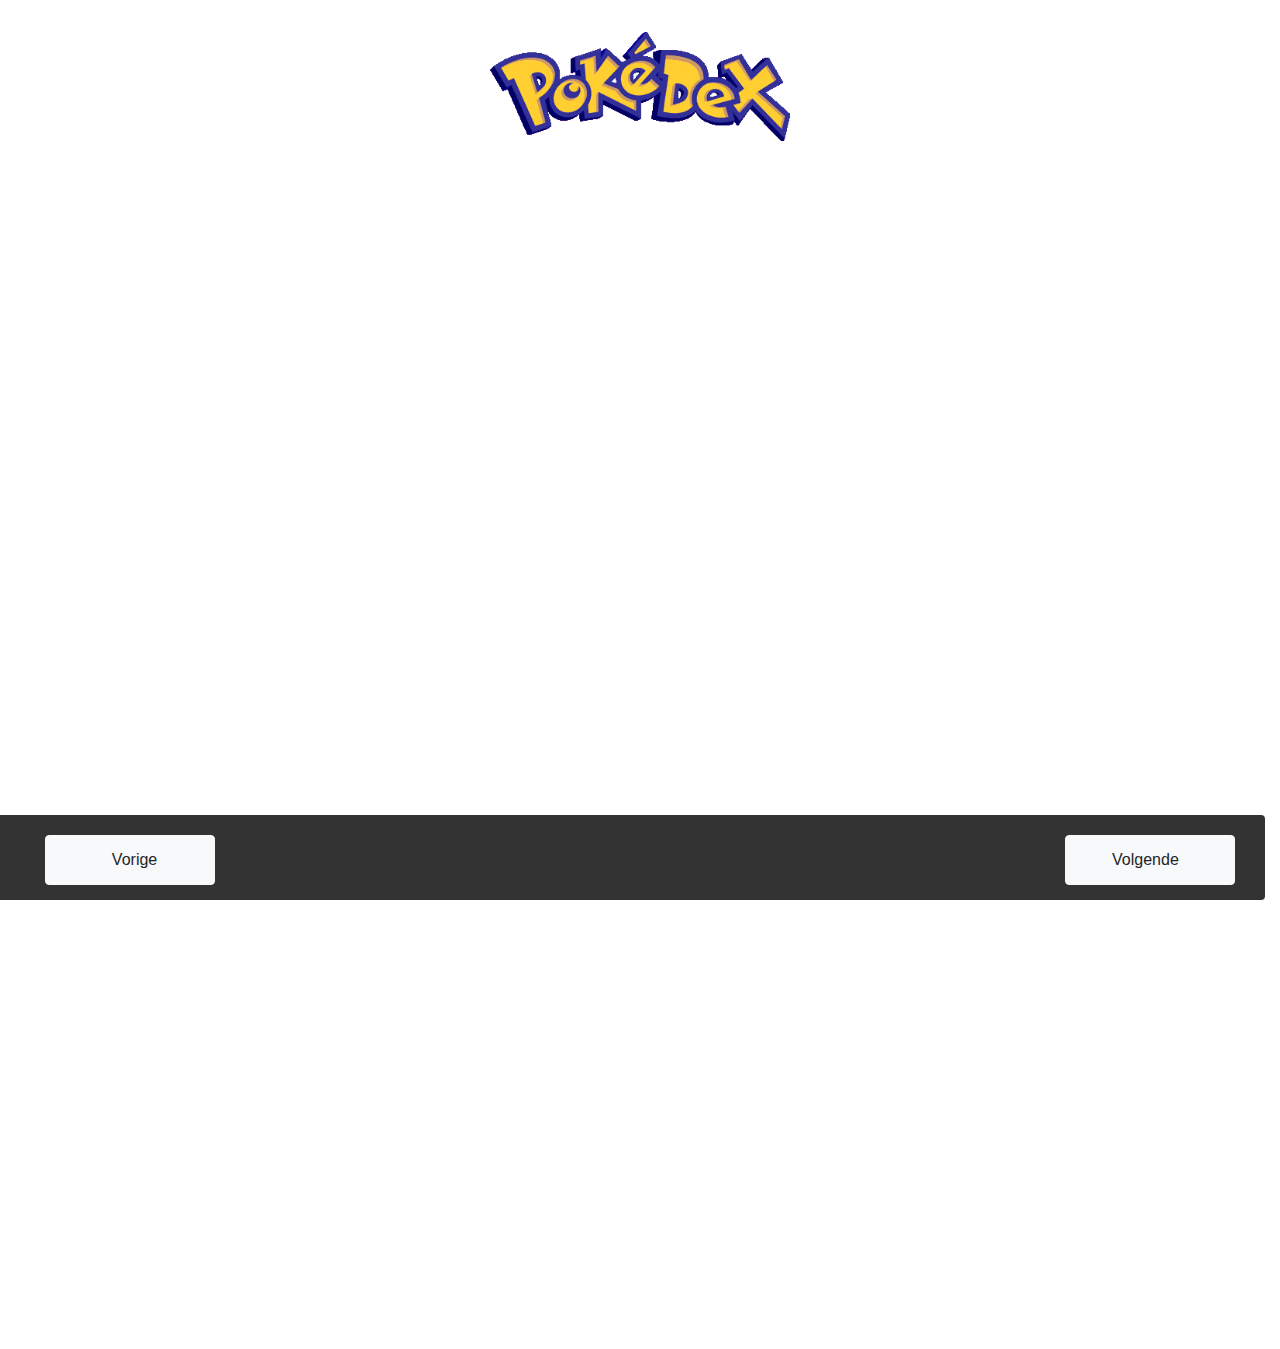
<file: index.html>
<!DOCTYPE html>
<html lang="en">
<head>
    <meta charset="UTF-8">
    <title>Pokedex</title>
    <link rel="icon" type="image/png" href="images/pokeball.png"/>
    <link rel="stylesheet" href="https://use.fontawesome.com/releases/v5.8.1/css/all.css" integrity="sha384-50oBUHEmvpQ+1lW4y57PTFmhCaXp0ML5d60M1M7uH2+nqUivzIebhndOJK28anvf" crossorigin="anonymous">
    <link rel="stylesheet" href="https://stackpath.bootstrapcdn.com/bootstrap/4.3.1/css/bootstrap.min.css" integrity="sha384-ggOyR0iXCbMQv3Xipma34MD+dH/1fQ784/j6cY/iJTQUOhcWr7x9JvoRxT2MZw1T" crossorigin="anonymous">
    <link rel="stylesheet" href="styles/styles.css">
    <link rel="stylesheet" href="styles/background-types.css">

<body>
<div class="container">
    <div class="heading">
        <img class="heading__img" src="images/logo.png" alt="Pokedex logo">
    </div>

    <div class="go-back">
        <a class="goto-home"><i class="fas fa-long-arrow-alt-left"></i>Go Back</a>
    </div>

    <div class="regions">
        <!-- Regions come here -->
    </div>

    <div class="row content">
        <!-- Pokemons come here -->
    </div>

    <div class="row pagination">
        <div class="col-md-6 button-previous-wrap">
            <button type="button" id="button-previous" class="btn btn-light btn-pagination">
                <span class="button-content">
                    <i class="fas fa-chevron-left"></i>
                    Vorige
                </span>
            </button>
        </div>

        <div class="col-md-6 button-next-wrap">
            <button type="button" id="button-next" class="btn btn-light btn-pagination">
                <span class="button-content">
                    Volgende
                    <i class="fas fa-chevron-right"></i>
                </span>
            </button>
        </div>
    </div>
</div>
<pre></pre>
</body>

<script src="https://code.jquery.com/jquery-3.4.0.min.js" integrity="sha256-BJeo0qm959uMBGb65z40ejJYGSgR7REI4+CW1fNKwOg=" crossorigin="anonymous"></script>
<script src="https://cdnjs.cloudflare.com/ajax/libs/popper.js/1.14.7/umd/popper.min.js" integrity="sha384-UO2eT0CpHqdSJQ6hJty5KVphtPhzWj9WO1clHTMGa3JDZwrnQq4sF86dIHNDz0W1" crossorigin="anonymous"></script>
<script src="https://stackpath.bootstrapcdn.com/bootstrap/4.3.1/js/bootstrap.min.js" integrity="sha384-JjSmVgyd0p3pXB1rRibZUAYoIIy6OrQ6VrjIEaFf/nJGzIxFDsf4x0xIM+B07jRM" crossorigin="anonymous"></script>
<script src="scripts/script.js"></script>

</html>
</file>
<file: styles/styles.css>
.heading {
    margin: 2em 0 3em;
    font-family: Pokemon, serif;
}

.heading__img {
    margin: 0 auto;
    display: block;
    max-width: 300px;
}

.regions {
    display: flex;
    justify-content: space-between;
    padding: 0 15px;
}

.regions .single-region {
    text-transform: capitalize;
    padding: 0 15px;
    width: 100%;
}

.regions .single-region:first-child {
    padding-left: 0;
}

.regions .single-region:last-child {
    padding-right: 0;
}

.regions .single-region .region-content {
    border: 1px solid rgba(0, 0, 0, .125);
    border-radius: .25rem;
    background-color: rgba(0, 0, 0, .03);
    padding: 10px;
    cursor: pointer;
    text-align: center;
    transition: .2s ease;
}

.regions .single-region .region-content:hover {
    background-color: rgba(0, 0, 0, .1);
}

.regions .single-region .region-remove {
    background: #FFCE31;
    color: black;
    transition: .2s ease;
}

.region-selected {
    background: #2E2E9A !important;
    color: white !important;
}

.regions .single-region .region-remove:hover {
    background: #D9A930;
}

.regions .single-region p {
    text-align: center;
    margin: 0;
}

.content {
    margin: 1em 0 8em;
    min-height: 1000px;
}

.card-header {
    text-transform: capitalize;
    padding: 10px 15px;
}

.card-footer {
    padding: 10px 15px;
    background-color: rgba(0, 0, 0, .06);
}

.card-body {
    min-height: 128px;
    padding: 1em;
    background-color: rgba(0, 0, 0, .03);
}

.card-single {
    margin-top: 2em;
    text-align: center;
}

.card-single .type {
    text-transform: capitalize;
}

.pagination button {
    margin-top: 3em;
    width: 100%;
    padding: 12px 0;
}

.pagination i {
    font-size: 13px;
}

.pagination {
    background: rgba(0, 0, 0, 0.8);
    height: 85px;
    width: 100vw;
    position: fixed;
    left: 0;
    bottom: 0;
}

.pokemon-image {
    margin: 0 auto;
    display: block;
}

.col {
    flex-basis: 20%;
}

.button-content {
    margin: 0 auto;
}

.button-previous-wrap, .button-next-wrap {
    max-width: 200px;
}

.button-previous-wrap {
    position: fixed;
    left: 30px;
    bottom: 15px;
}

a {
    color: unset;
}

a:hover {
    text-decoration: none;
    color: unset;
}

.button-previous-wrap i {
    padding-right: .7em;
}

.card-body strong {
    font-weight: bolder;
    border-bottom: solid lightgrey 1px;
    padding-bottom: 10px;
    display: block;
}

.button-next-wrap i {
    padding-left: .7em;
}

.button-next-wrap {
    position: fixed;
    right: 30px;
    bottom: 15px;
}

.pokemon-type, .pokemon-abilities, .pokemon-stats {
    margin-top: 20px;
}

.pokemon-type p {
    text-transform: capitalize;
    padding: 10px;
    -webkit-border-radius: 5px;
    -moz-border-radius: 5px;
    border-radius: 5px;
}

.pokemon-abilities {
    display: flex;
}

.pokemon-abilities p {
    margin: 0 10px !important;
    text-transform: capitalize;
    padding: 10px;
    background-color: rgba(0, 0, 0, .06);
    -webkit-border-radius: 5px;
    -moz-border-radius: 5px;
    border-radius: 5px;
    width: 50%;
    display: inline-block;
    flex-basis: 50%;
}

.pokemon-stats .col {
    flex-basis: 33%;
}

.pokemon-stats .col p:first-child {
    margin-bottom: 5px;
    padding: 10px;
    -webkit-border-radius: 5px;
    -moz-border-radius: 5px;
    border-radius: 5px;
}

.go-back {
    padding: 0 15px;
    display: none;
}

.active {
    display: block;
}

.go-back a {
    border: 1px solid rgba(0, 0, 0, .125);
    border-radius: .25rem;
    background-color: rgba(0, 0, 0, .03);
    padding: 10px 20px;
    cursor: pointer;
    text-align: center;
    color: black;
}

.go-back a:hover {
    text-decoration: none;
}

.go-back a i {
    margin-right: 10px;
}

.pokemon-stats .col p {
    text-transform: capitalize;
    font-size: 14px;
    min-height: 44px;
}

.pokemon-stats .col p:nth-child(2) {
    margin-bottom: 5px;
}

.pokemon-stats .spd p:first-child {
    background: #FA92B2;
}

.pokemon-stats .spcd p:first-child {
    background: #A7DB8D;
}

.pokemon-stats .spa p:first-child {
    background: #9DB7F5;
}

.pokemon-stats .def p:first-child {
    background: #FAE078;
}

.pokemon-stats .att p:first-child {
    background: #F5AC78;
}

.pokemon-stats .hp p:first-child {
    background: #FF5959;
}
</file>
<file: styles/background-types.css>
.background-color-bug{background:-webkit-linear-gradient(180deg, #729f3f 50%, #729f3f 50%);background:-ms-linear-gradient(180deg, #729f3f 50%, #729f3f 50%);background:-moz-linear-gradient(180deg, #729f3f 50%, #729f3f 50%);background:-o-linear-gradient(180deg, #729f3f 50%, #729f3f 50%);background:linear-gradient(180deg, #729f3f 50%, #729f3f 50%);background-color:#729f3f;color:#fff}.background-color-dark{background:-webkit-linear-gradient(180deg, #707070 50%, #707070 50%);background:-ms-linear-gradient(180deg, #707070 50%, #707070 50%);background:-moz-linear-gradient(180deg, #707070 50%, #707070 50%);background:-o-linear-gradient(180deg, #707070 50%, #707070 50%);background:linear-gradient(180deg, #707070 50%, #707070 50%);background-color:#707070;color:#fff}.background-color-dragon{background:-webkit-linear-gradient(180deg, #53a4cf 50%, #f16e57 50%);background:-ms-linear-gradient(180deg, #53a4cf 50%, #f16e57 50%);background:-moz-linear-gradient(180deg, #53a4cf 50%, #f16e57 50%);background:-o-linear-gradient(180deg, #53a4cf 50%, #f16e57 50%);background:linear-gradient(180deg, #53a4cf 50%, #f16e57 50%);background-color:#53a4cf;color:#fff}.background-color-electric{background:-webkit-linear-gradient(180deg, #eed535 50%, #eed535 50%);background:-ms-linear-gradient(180deg, #eed535 50%, #eed535 50%);background:-moz-linear-gradient(180deg, #eed535 50%, #eed535 50%);background:-o-linear-gradient(180deg, #eed535 50%, #eed535 50%);background:linear-gradient(180deg, #eed535 50%, #eed535 50%);background-color:#eed535;color:#212121}.background-color-fairy{background:-webkit-linear-gradient(180deg, #fdb9e9 50%, #fdb9e9 50%);background:-ms-linear-gradient(180deg, #fdb9e9 50%, #fdb9e9 50%);background:-moz-linear-gradient(180deg, #fdb9e9 50%, #fdb9e9 50%);background:-o-linear-gradient(180deg, #fdb9e9 50%, #fdb9e9 50%);background:linear-gradient(180deg, #fdb9e9 50%, #fdb9e9 50%);background-color:#fdb9e9;color:#212121}.background-color-fighting{background:-webkit-linear-gradient(180deg, #d56723 50%, #d56723 50%);background:-ms-linear-gradient(180deg, #d56723 50%, #d56723 50%);background:-moz-linear-gradient(180deg, #d56723 50%, #d56723 50%);background:-o-linear-gradient(180deg, #d56723 50%, #d56723 50%);background:linear-gradient(180deg, #d56723 50%, #d56723 50%);background-color:#d56723;color:#fff}.background-color-fire{background:-webkit-linear-gradient(180deg, #fd7d24 50%, #fd7d24 50%);background:-ms-linear-gradient(180deg, #fd7d24 50%, #fd7d24 50%);background:-moz-linear-gradient(180deg, #fd7d24 50%, #fd7d24 50%);background:-o-linear-gradient(180deg, #fd7d24 50%, #fd7d24 50%);background:linear-gradient(180deg, #fd7d24 50%, #fd7d24 50%);background-color:#fd7d24;color:#fff}.background-color-flying{background:-webkit-linear-gradient(180deg, #3dc7ef 50%, #bdb9b8 50%);background:-ms-linear-gradient(180deg, #3dc7ef 50%, #bdb9b8 50%);background:-moz-linear-gradient(180deg, #3dc7ef 50%, #bdb9b8 50%);background:-o-linear-gradient(180deg, #3dc7ef 50%, #bdb9b8 50%);background:linear-gradient(180deg, #3dc7ef 50%, #bdb9b8 50%);background-color:#3dc7ef;color:#212121}.background-color-ghost{background:-webkit-linear-gradient(180deg, #7b62a3 50%, #7b62a3 50%);background:-ms-linear-gradient(180deg, #7b62a3 50%, #7b62a3 50%);background:-moz-linear-gradient(180deg, #7b62a3 50%, #7b62a3 50%);background:-o-linear-gradient(180deg, #7b62a3 50%, #7b62a3 50%);background:linear-gradient(180deg, #7b62a3 50%, #7b62a3 50%);background-color:#7b62a3;color:#fff}.background-color-grass{background:-webkit-linear-gradient(180deg, #9bcc50 50%, #9bcc50 50%);background:-ms-linear-gradient(180deg, #9bcc50 50%, #9bcc50 50%);background:-moz-linear-gradient(180deg, #9bcc50 50%, #9bcc50 50%);background:-o-linear-gradient(180deg, #9bcc50 50%, #9bcc50 50%);background:linear-gradient(180deg, #9bcc50 50%, #9bcc50 50%);background-color:#9bcc50;color:#212121}.background-color-ground{background:-webkit-linear-gradient(180deg, #f7de3f 50%, #ab9842 50%);background:-ms-linear-gradient(180deg, #f7de3f 50%, #ab9842 50%);background:-moz-linear-gradient(180deg, #f7de3f 50%, #ab9842 50%);background:-o-linear-gradient(180deg, #f7de3f 50%, #ab9842 50%);background:linear-gradient(180deg, #f7de3f 50%, #ab9842 50%);background-color:#f7de3f;color:#212121}.background-color-ice{background:-webkit-linear-gradient(180deg, #51c4e7 50%, #51c4e7 50%);background:-ms-linear-gradient(180deg, #51c4e7 50%, #51c4e7 50%);background:-moz-linear-gradient(180deg, #51c4e7 50%, #51c4e7 50%);background:-o-linear-gradient(180deg, #51c4e7 50%, #51c4e7 50%);background:linear-gradient(180deg, #51c4e7 50%, #51c4e7 50%);background-color:#51c4e7;color:#212121}.background-color-normal{background:-webkit-linear-gradient(180deg, #a4acaf 50%, #a4acaf 50%);background:-ms-linear-gradient(180deg, #a4acaf 50%, #a4acaf 50%);background:-moz-linear-gradient(180deg, #a4acaf 50%, #a4acaf 50%);background:-o-linear-gradient(180deg, #a4acaf 50%, #a4acaf 50%);background:linear-gradient(180deg, #a4acaf 50%, #a4acaf 50%);background-color:#a4acaf;color:#212121}.background-color-poison{background:-webkit-linear-gradient(180deg, #b97fc9 50%, #b97fc9 50%);background:-ms-linear-gradient(180deg, #b97fc9 50%, #b97fc9 50%);background:-moz-linear-gradient(180deg, #b97fc9 50%, #b97fc9 50%);background:-o-linear-gradient(180deg, #b97fc9 50%, #b97fc9 50%);background:linear-gradient(180deg, #b97fc9 50%, #b97fc9 50%);background-color:#b97fc9;color:#fff}.background-color-psychic{background:-webkit-linear-gradient(180deg, #f366b9 50%, #f366b9 50%);background:-ms-linear-gradient(180deg, #f366b9 50%, #f366b9 50%);background:-moz-linear-gradient(180deg, #f366b9 50%, #f366b9 50%);background:-o-linear-gradient(180deg, #f366b9 50%, #f366b9 50%);background:linear-gradient(180deg, #f366b9 50%, #f366b9 50%);background-color:#f366b9;color:#fff}.background-color-rock{background:-webkit-linear-gradient(180deg, #a38c21 50%, #a38c21 50%);background:-ms-linear-gradient(180deg, #a38c21 50%, #a38c21 50%);background:-moz-linear-gradient(180deg, #a38c21 50%, #a38c21 50%);background:-o-linear-gradient(180deg, #a38c21 50%, #a38c21 50%);background:linear-gradient(180deg, #a38c21 50%, #a38c21 50%);background-color:#a38c21;color:#fff}.background-color-steel{background:-webkit-linear-gradient(180deg, #9eb7b8 50%, #9eb7b8 50%);background:-ms-linear-gradient(180deg, #9eb7b8 50%, #9eb7b8 50%);background:-moz-linear-gradient(180deg, #9eb7b8 50%, #9eb7b8 50%);background:-o-linear-gradient(180deg, #9eb7b8 50%, #9eb7b8 50%);background:linear-gradient(180deg, #9eb7b8 50%, #9eb7b8 50%);background-color:#9eb7b8;color:#212121}.background-color-water{background:-webkit-linear-gradient(180deg, #4592c4 50%, #4592c4 50%);background:-ms-linear-gradient(180deg, #4592c4 50%, #4592c4 50%);background:-moz-linear-gradient(180deg, #4592c4 50%, #4592c4 50%);background:-o-linear-gradient(180deg, #4592c4 50%, #4592c4 50%);background:linear-gradient(180deg, #4592c4 50%, #4592c4 50%);background-color:#4592c4;color:#fff}
</file>
